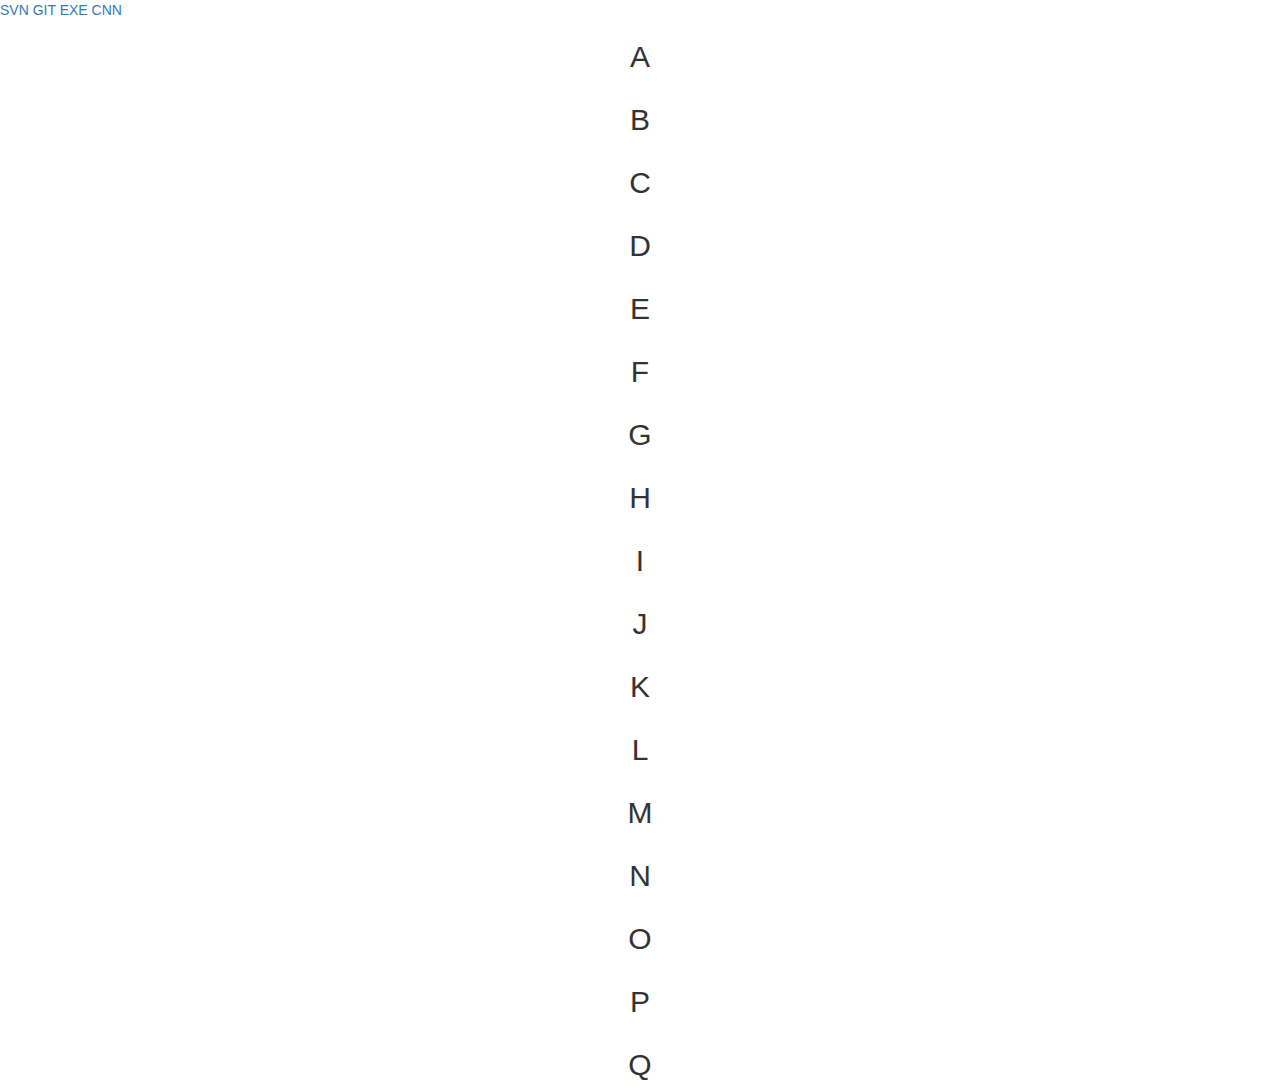
<file: LotteryCOOL/test.html>
﻿<!DOCTYPE html>
<html ng-app="testApp">
<head>
    <title></title>
    <meta charset="utf-8" />
    <link href="Content/bootstrap.min.css" rel="stylesheet" />
    <link href="Content/bootstrap-theme.min.css" rel="stylesheet" />
    <script src="Scripts/Libraries/angular.min.js"></script>
    <script src="Scripts/test.js"></script>
</head>
<body ng-controller="testCtrl">
    <a href="/svn">SVN</a>
    <a href="/git">GIT</a>
    <a href="/exe">EXE</a>
<a href="/cnn">CNN</a>
<div class="row" ng-repeat="item in items"><h2 class="text-center">{{item}}</h2></div>
    <script src="Scripts/Libraries/jquery-2.2.2.min.js"></script>
    <script src="Scripts/Libraries/bootstrap.min.js"></script>
</body>
</html>
</file>
